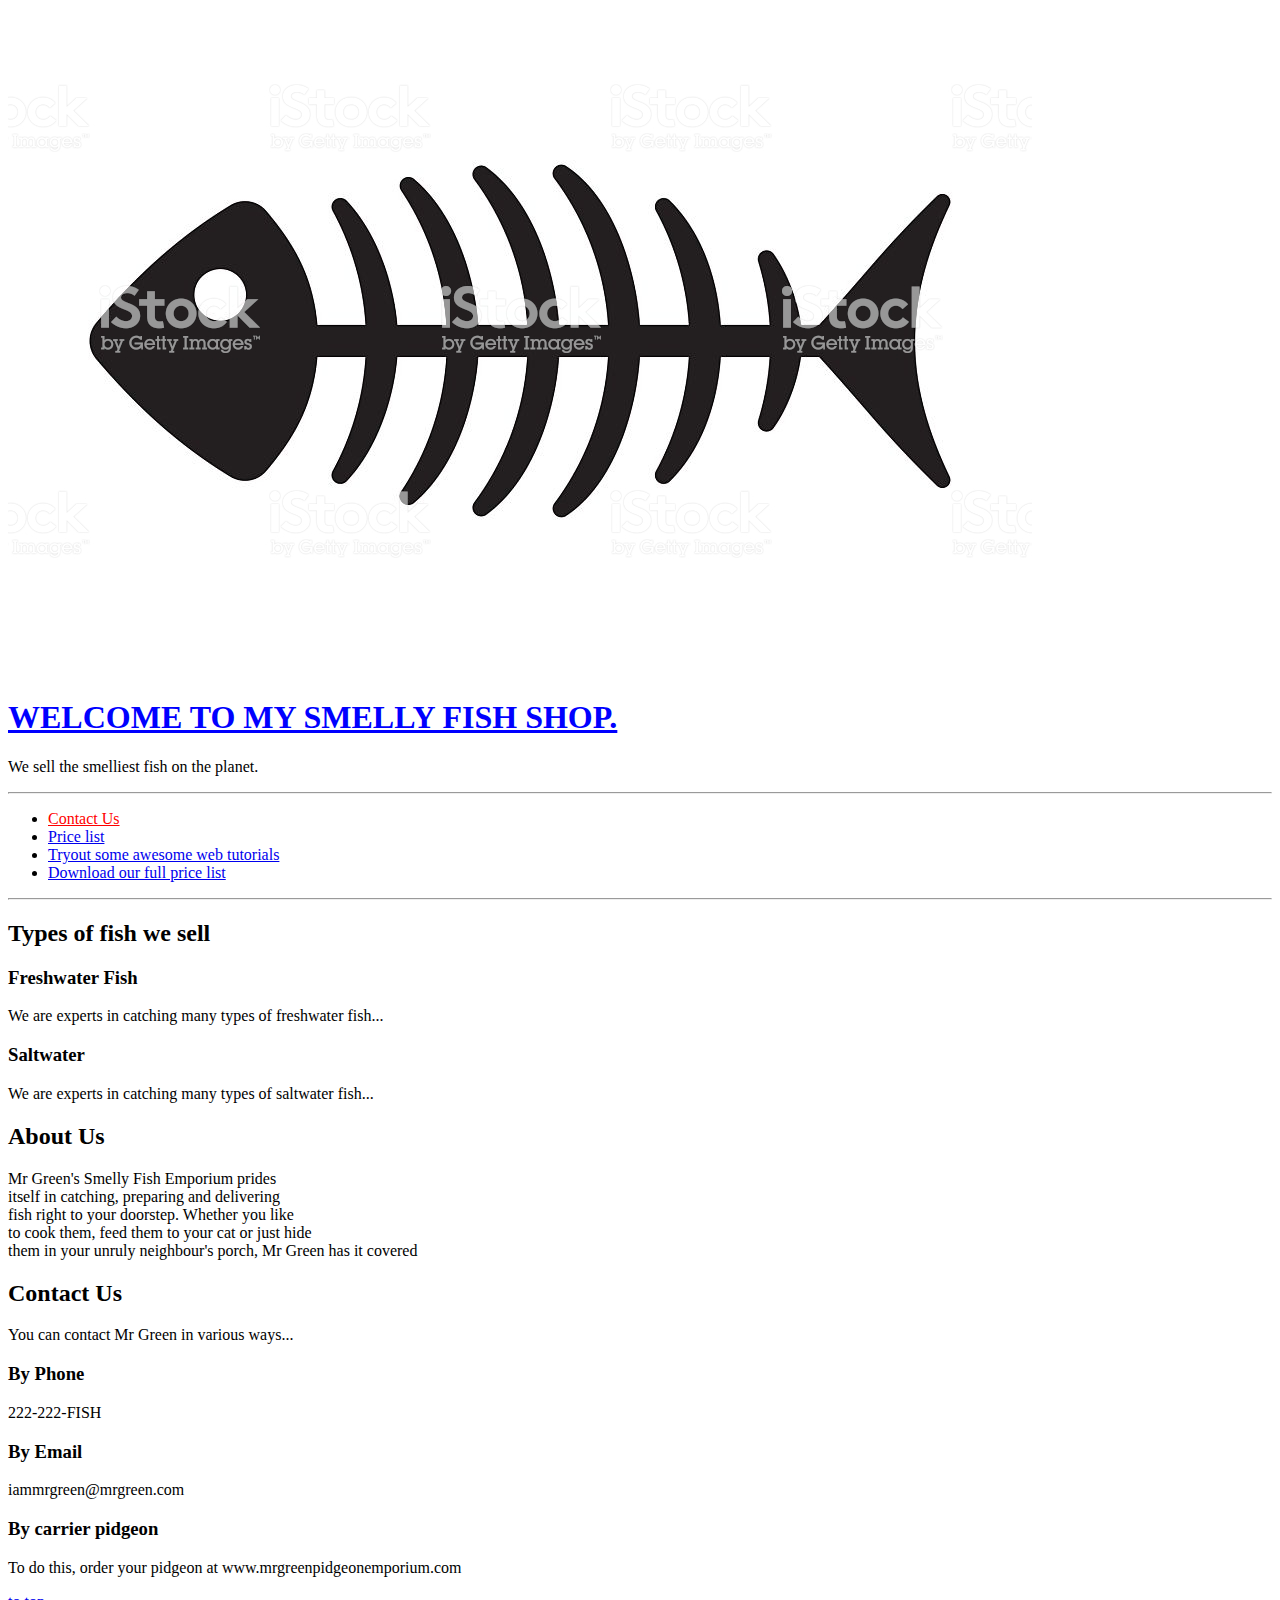
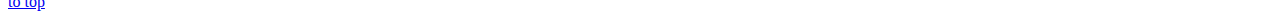
<file: 04/index.html>
<!DOCTYPE html>
<html>
    <head>
        
        <meta charset="utf-8">
        <meta name="keywords" content="fish, smelly, trout, salmon, shark">
        <meta name="description" content="We sell the smelliest fish online, guaranteed!">
        <title>Mr Green's Smelly Fish Emporium</title>
        <link rel="stylesheet" type="text/css" href="css/main.css">
        

    </head>
    <body>
        <div id="top"></div>

        <div id="header">
            <img src="img/fish-banner.jpg" alt="Mr Green's Fish Emporium">
            <h1>Welcome to my smelly fish shop.</h1>
            <p>We sell the smelliest fish on the planet.</p>
        </div>

        <hr>

        <div id="navigation">
            <ul>
                <li><a onclick="alert('Yo Ninja, welcome to my website')" href="contact.html" style="color:red">Contact Us</a></li>
                <li><a href="prices/freshwater-fish-prices.html">Price list</a></li>
                <li><a href="http://www.thenetninja.co.uk" target="_blank">Tryout some awesome web tutorials</a></li>
                <li><a href="downloads/all-prices.pdf">Download our full price list</a></li>
            </ul>
        </div>

        <hr>
        
        <div id="types-of-fish">
            <h2>Types of fish we sell</h2>
            <h3>Freshwater Fish</h3>
            <p>We are experts in catching many types of freshwater fish...</p>
            <h3>Saltwater</h3>
            <p>We are experts in catching many types of saltwater fish...</p>
        </div>

        <div id="about-us">
            <h2>About Us</h2>
            <p>Mr Green's Smelly Fish Emporium prides <br>
            itself in catching, preparing and delivering<br>
            fish right to your doorstep. Whether you like<br>
            to cook them, feed them to your cat or just hide<br>
            them in your unruly neighbour's porch, Mr Green has it covered</p>
        </div>

        <div id="contatct-us">
            <h2>Contact Us</h2>
            <p>You can contact Mr Green in various ways...</p>
            <div class="contact-method">
                <h3>By Phone</h3>
                <p>222-222-FISH</p>
            </div>
            <div class="contact-method">
                <h3>By Email</h3>
                <p>iammrgreen@mrgreen.com</p>
            </div>
            <div class="contact-method">
                <h3>By carrier pidgeon</h3>
                <p>To do this, order your pidgeon at www.mrgreenpidgeonemporium.com</p>
            </div>
        </div>
        
        <a href="#top">to top</a>

        <script src="script/main.js"></script>

    </body>
</html>
</file>
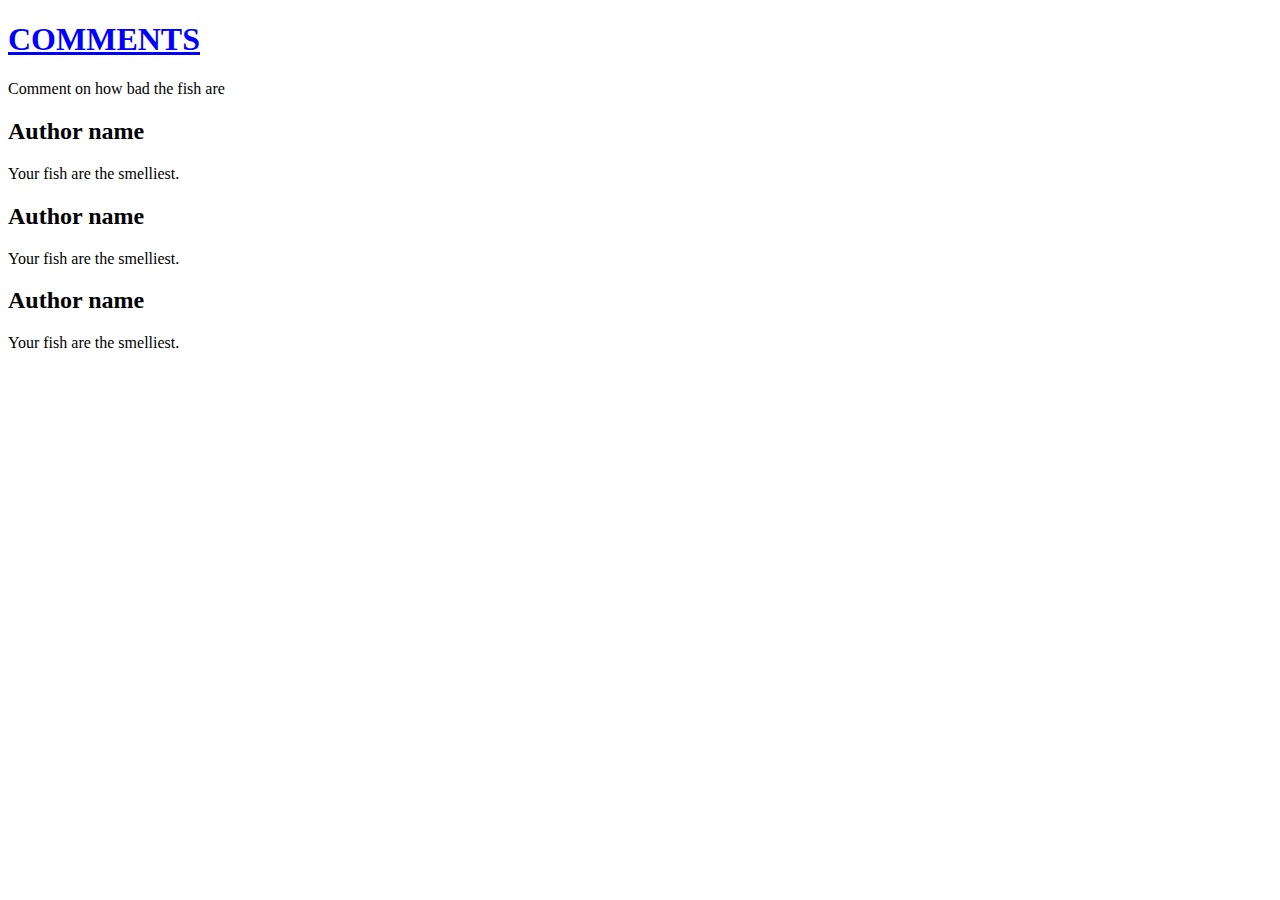
<file: 04/classes.html>
<!DOCTYPE html>
<html>
    <head>
        
        <meta charset="utf-8">
        <meta name="keywords" content="fish, smelly, trout, salmon, shark">
        <meta name="description" content="We sell the smelliest fish online, guaranteed!">
        <title>Comment section</title>
        <link rel="stylesheet" type="text/css" href="css/main.css">

    </head>
    <body>

        <h1>Comments</h1>
        <p>Comment on how bad the fish are</p>

        <div id="comments">

            <div class="single-comment">
                <h2> Author name</h2>
                <p>Your fish are the smelliest.</p>
            </div>
            
            <div class="single-comment">
                <h2> Author name</h2>
                <p>Your fish are the smelliest.</p>
            </div>

            <div class="single-comment">
                <h2> Author name</h2>
                <p>Your fish are the smelliest.</p>
            </div>

        </div>
    </body>
</file>
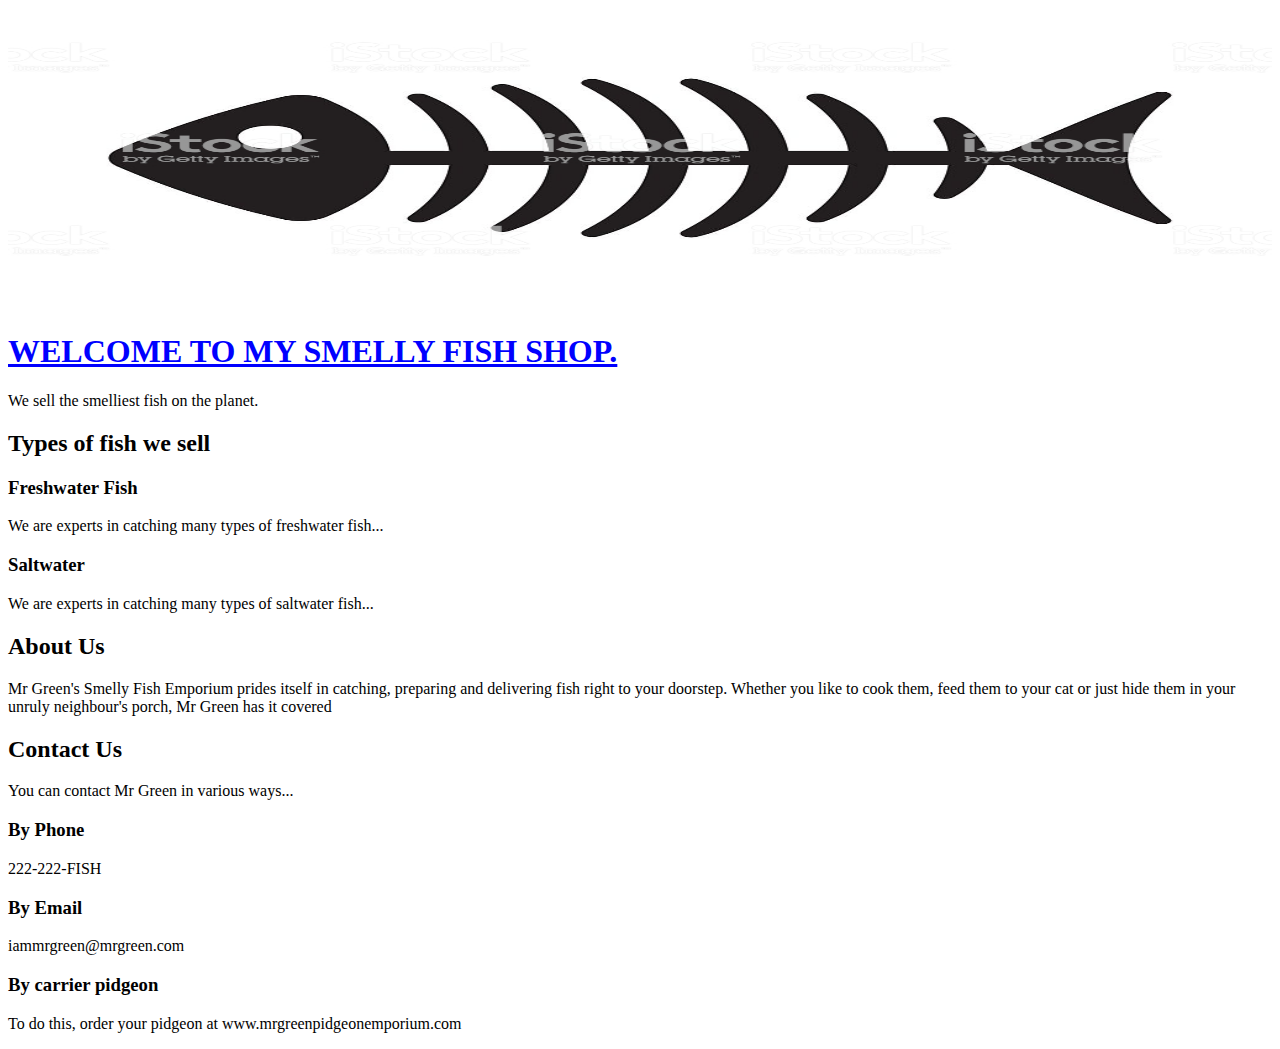
<file: 04/first-web-page.html>
<!DOCTYPE html>
<html>
    <head>
        
        <meta charset="utf-8">
        <meta name="keywords" content="fish, smelly, trout, salmon, shark">
        <meta name="description" content="We sell the smelliest fish online, guaranteed!">
        <title>Mr Green's Smelly Fish Emporium</title>
        <link rel="stylesheet" type="text/css" href="css/main.css">

    </head>
    <body>
        <img src="img/fish-banner.jpg" width="100%" height="300px">
        <h1>Welcome to my smelly fish shop.</h1>
        <p>We sell the smelliest
             fish on the planet.</p>
        <h2>Types of fish we sell</h2>
        <h3>Freshwater Fish</h3>
        <p>We are experts in catching many types of freshwater fish...</p>
        <h3>Saltwater</h3>
        <p>We are experts in catching many types of saltwater fish...</p>

        <h2>About Us</h2>
        <p>Mr Green's Smelly Fish Emporium prides itself in catching, preparing and delivering fish right to your doorstep. Whether you like to cook them, feed them to your cat or just hide them in your unruly neighbour's porch, Mr Green has it covered</p>

        <h2>Contact Us</h2>
        <p>You can contact Mr Green in various ways...</p>
        <h3>By Phone</h3>
        <p>222-222-FISH</p>
        <h3>By Email</h3>
        <p>iammrgreen@mrgreen.com</p>
        <h3>By carrier pidgeon</h3>
        <p>To do this, order your pidgeon at www.mrgreenpidgeonemporium.com</p>

    </body>
</html>
</file>
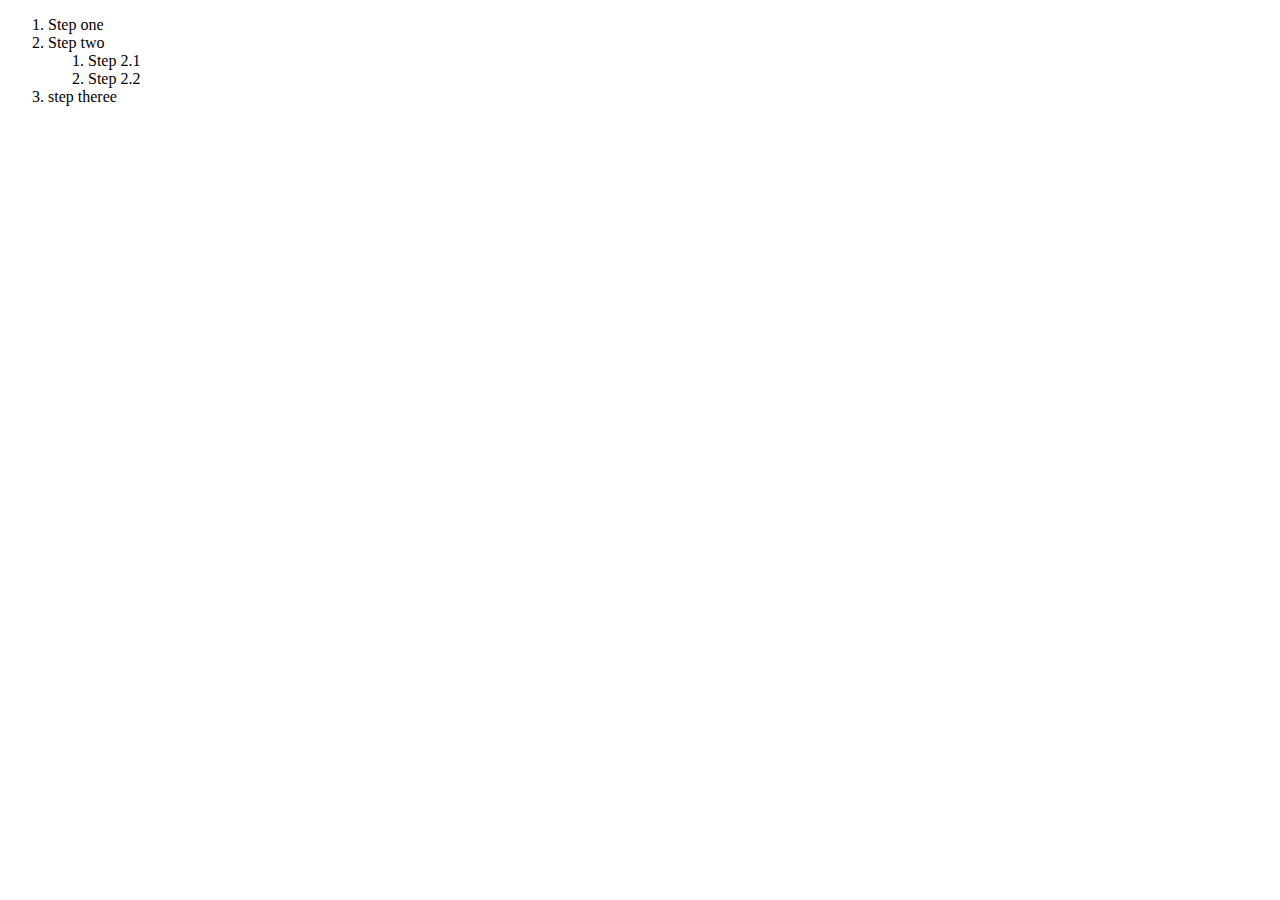
<file: 04/how-to.html>
<!DOCTYPE html>
<html>
    <head>
        
        <meta charset="utf-8">
        <meta name="keywords" content="fish, smelly, trout, salmon, shark">
        <meta name="description" content="We sell the smelliest fish online, guaranteed!">
        <title>How to catch a fish</title>
        <link rel="stylesheet" type="text/css" href="css/main.css">

    </head>
    <body>
        <ol>
            <li>Step one</li>
            <li>Step two</li>
                <ol>
                    <li>Step 2.1</li>
                    <li>Step 2.2</li>
                </ol>
            <li>step theree</li>
        </ol>

    </body>
</html>
</file>
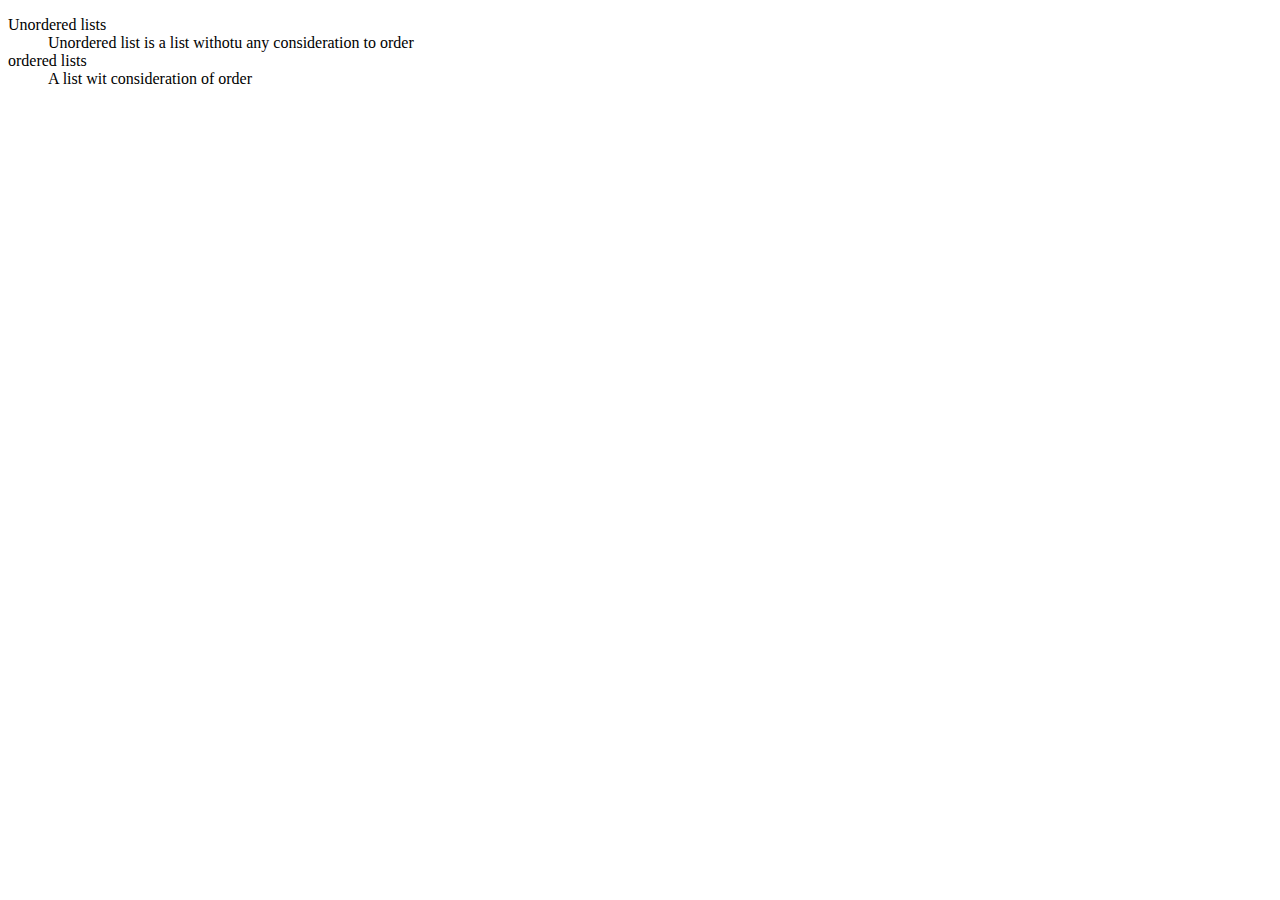
<file: 04/lists.html>
<!DOCTYPE html>
<html>
    <head>
        
        <meta charset="utf-8">
        <meta name="keywords" content="fish, smelly, trout, salmon, shark">
        <meta name="description" content="We sell the smelliest fish online, guaranteed!">
        <title>types of lists</title>
        <link rel="stylesheet" type="text/css" href="css/main.css">

    </head>
    <body>
            <dl>
                <dt>Unordered lists</dt>
                <dd>Unordered list is a list withotu any consideration to order</dd>
                <dt>ordered lists
                </dt>
                <dd>A list wit consideration of order</dd>
            </dl>
    </body>
</html>
</file>
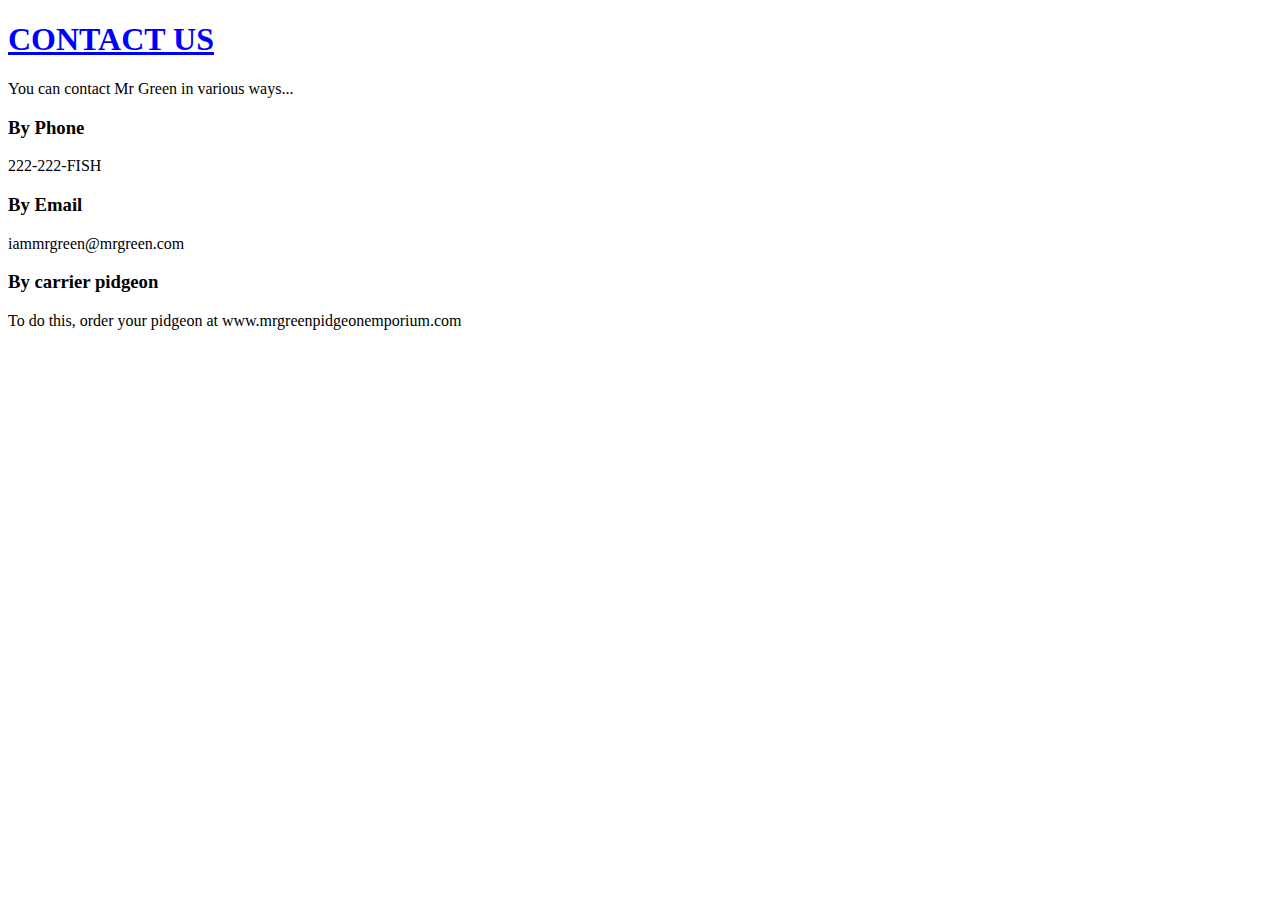
<file: HTML-tutorial/contact.html>
<!DOCTYPE html>
<html>
    <head>
        
        <meta charset="utf-8">
        <meta name="keywords" content="fish, smelly, trout, salmon, shark">
        <meta name="description" content="We sell the smelliest fish online, guaranteed!">
        <title>Mr Green's Smelly Fish Emporium</title>
        <link rel="stylesheet" type="text/css" href="css/main.css">
        
      

    </head>
    <body>

<h1>Contact Us</h1>
<p>You can contact Mr Green in various ways...</p>
<h3>By Phone</h3>
<p>222-222-FISH</p>
<h3>By Email</h3>
<p>iammrgreen@mrgreen.com</p>
<h3>By carrier pidgeon</h3>
<p>To do this, order your pidgeon at www.mrgreenpidgeonemporium.com</p>
</body>

</html>
</file>
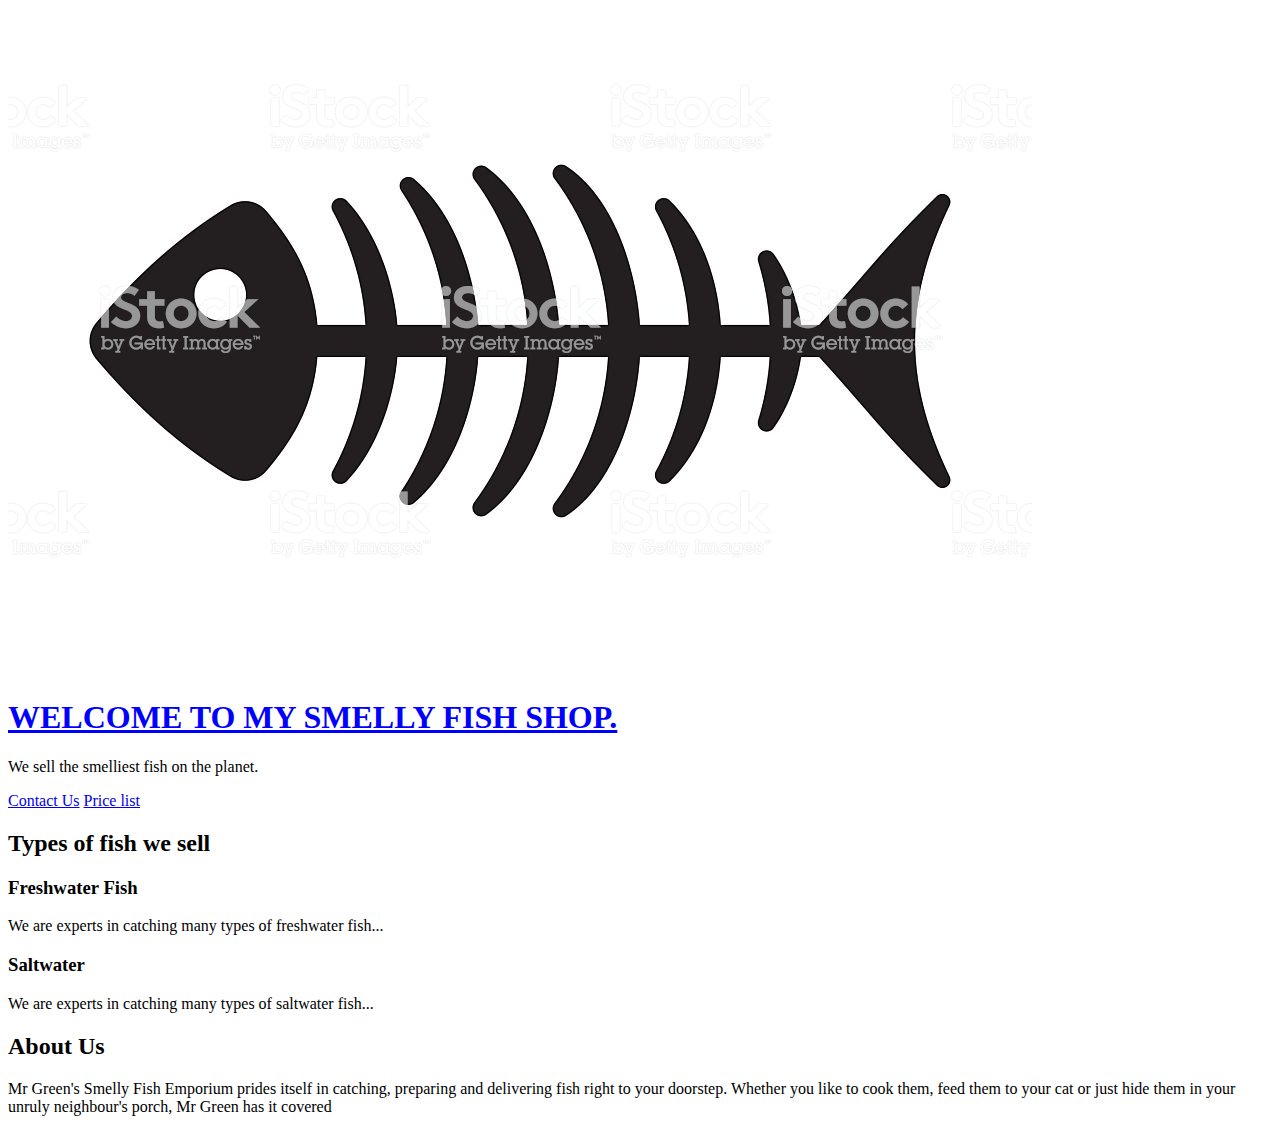
<file: HTML-tutorial/first-web-page.html>
<!DOCTYPE html>
<html>
    <head>
        
        <meta charset="utf-8">
        <meta name="keywords" content="fish, smelly, trout, salmon, shark">
        <meta name="description" content="We sell the smelliest fish online, guaranteed!">
        <title>Mr Green's Smelly Fish Emporium</title>
        <link rel="stylesheet" type="text/css" href="css/main.css">

    </head>
    <body>
        <img src="img/fish-banner.jpg" alt="Mr Green's Fish Emporium">
        <h1>Welcome to my smelly fish shop.</h1>
        <p>We sell the smelliest fish on the planet.</p>

        <a href="contact.html">Contact Us</a>
        <a href="prices/freshwater-fish-prices.html">Price list</a>
        <h2>Types of fish we sell</h2>
        <h3>Freshwater Fish</h3>
        <p>We are experts in catching many types of freshwater fish...</p>
        <h3>Saltwater</h3>
        <p>We are experts in catching many types of saltwater fish...</p>

        <h2>About Us</h2>
        <p>Mr Green's Smelly Fish Emporium prides itself in catching, preparing and delivering fish right to your doorstep. Whether you like to cook them, feed them to your cat or just hide them in your unruly neighbour's porch, Mr Green has it covered</p>

       

    </body>
</html>
</file>
<file: 04/css/main.css>
h1 {
    color: blue;
    text-decoration: underline;
    text-transform: uppercase;
}
</file>
<file: HTML-tutorial/css/main.css>
h1 {
    color: blue;
    text-decoration: underline;
    text-transform: uppercase;
}
</file>
